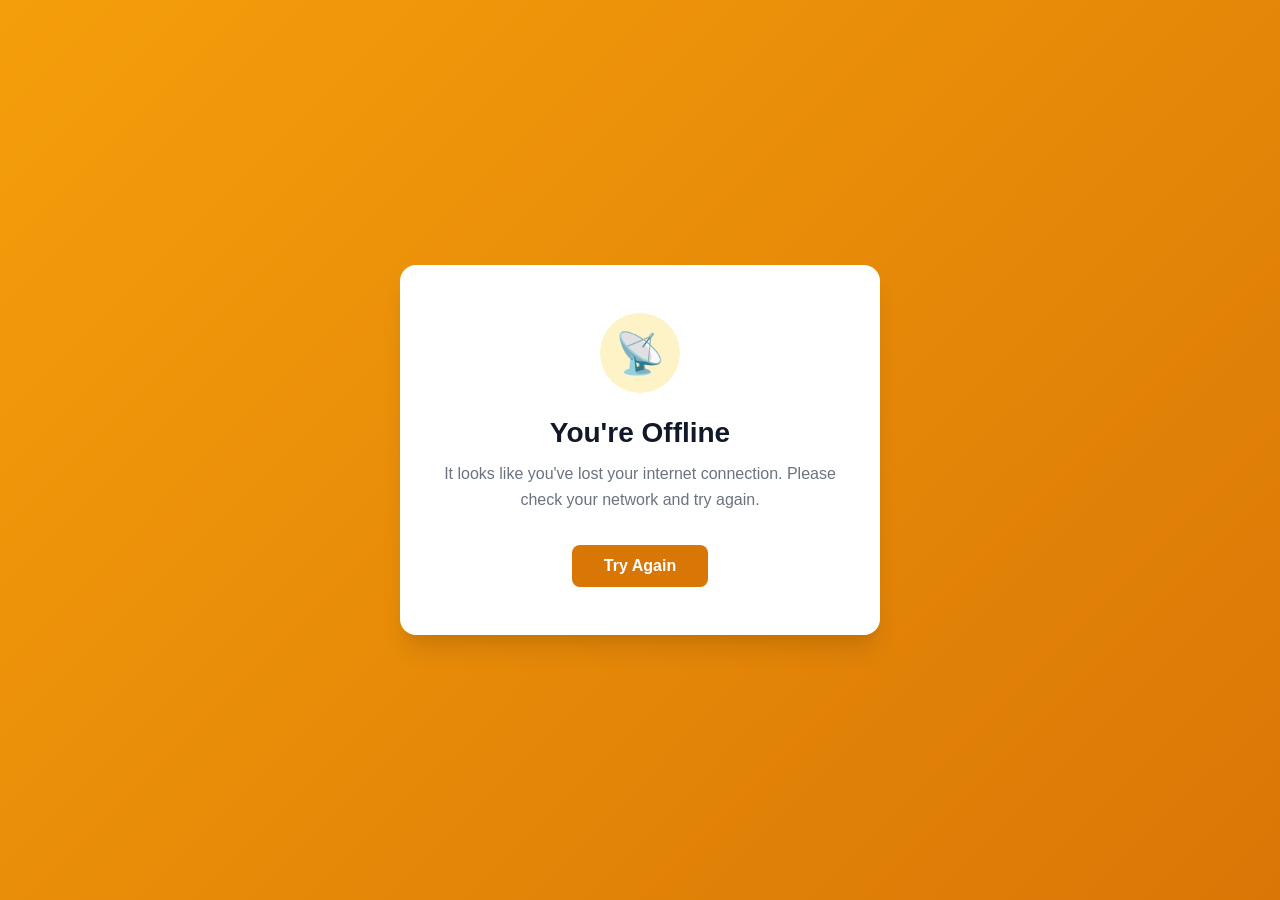
<file: src/frontend/public/offline.html>
<!DOCTYPE html>
<html lang="en">
<head>
  <meta charset="UTF-8">
  <meta name="viewport" content="width=device-width, initial-scale=1.0">
  <title>Offline - Genz App</title>
  <style>
    * {
      margin: 0;
      padding: 0;
      box-sizing: border-box;
    }
    body {
      font-family: -apple-system, BlinkMacSystemFont, 'Segoe UI', Roboto, Oxygen, Ubuntu, Cantarell, sans-serif;
      background: linear-gradient(135deg, #f59e0b 0%, #d97706 100%);
      color: #1f2937;
      display: flex;
      align-items: center;
      justify-content: center;
      min-height: 100vh;
      padding: 20px;
    }
    .container {
      background: white;
      border-radius: 16px;
      padding: 48px 32px;
      max-width: 480px;
      text-align: center;
      box-shadow: 0 20px 25px -5px rgba(0, 0, 0, 0.1), 0 10px 10px -5px rgba(0, 0, 0, 0.04);
    }
    .icon {
      width: 80px;
      height: 80px;
      margin: 0 auto 24px;
      background: #fef3c7;
      border-radius: 50%;
      display: flex;
      align-items: center;
      justify-content: center;
      font-size: 40px;
    }
    h1 {
      font-size: 28px;
      font-weight: 700;
      margin-bottom: 12px;
      color: #111827;
    }
    p {
      font-size: 16px;
      line-height: 1.6;
      color: #6b7280;
      margin-bottom: 32px;
    }
    button {
      background: #d97706;
      color: white;
      border: none;
      padding: 12px 32px;
      border-radius: 8px;
      font-size: 16px;
      font-weight: 600;
      cursor: pointer;
      transition: background 0.2s;
    }
    button:hover {
      background: #b45309;
    }
    button:active {
      transform: scale(0.98);
    }
  </style>
</head>
<body>
  <div class="container">
    <div class="icon">📡</div>
    <h1>You're Offline</h1>
    <p>It looks like you've lost your internet connection. Please check your network and try again.</p>
    <button onclick="window.location.reload()">Try Again</button>
  </div>
</body>
</html>
</file>
